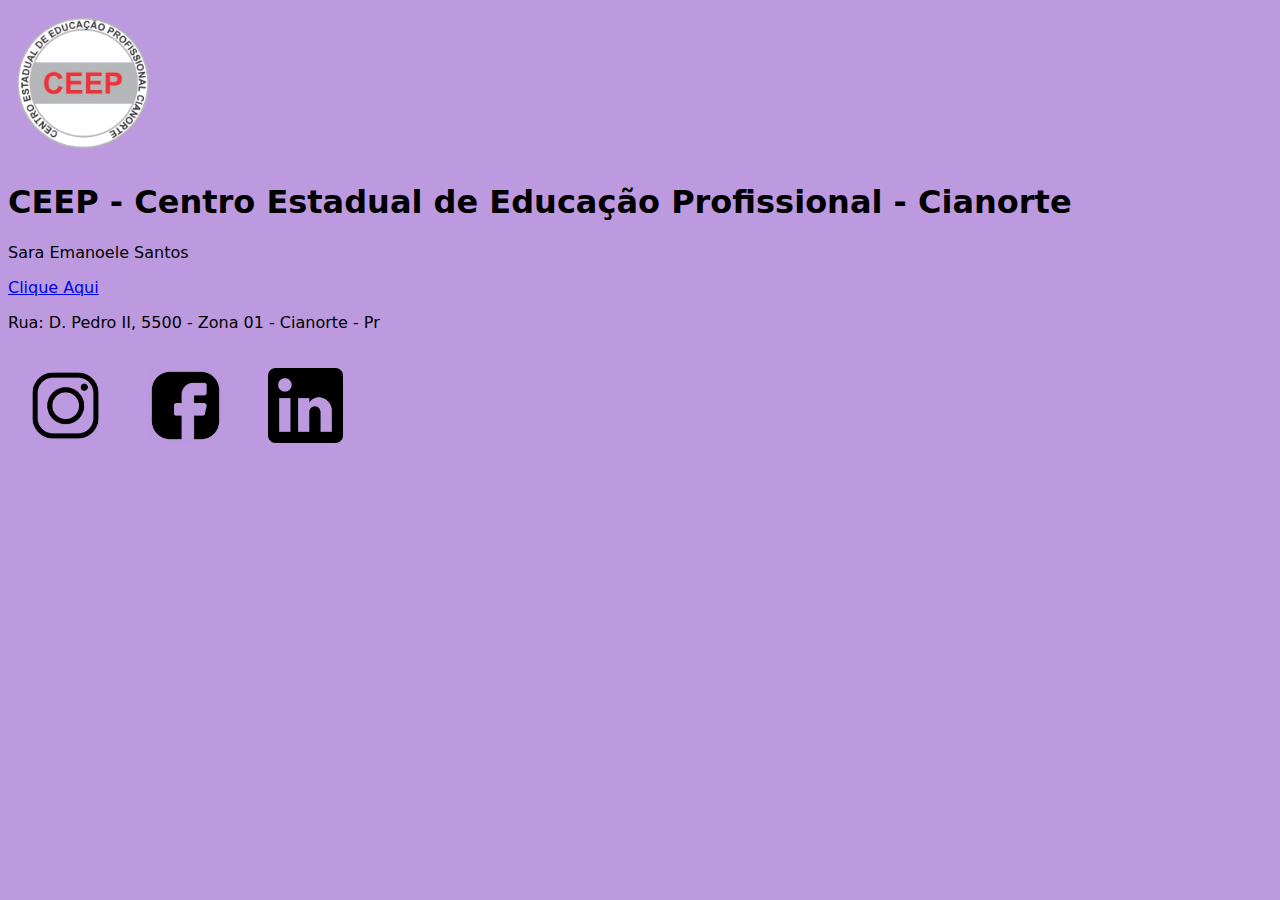
<file: Trabalho-Front-End-2F-main/trabalho-de-front-end-main/index.html>
<!DOCTYPE html>
<html lang="pt-BR">

  <head>
    <meta charset="UTF-8" />
    <meta name="viewport" content="width=device-width, initial-scale=1.0" />


    <title>CEEP - Cianorte</title>

<link rel="apple-touch-icon" sizes="180x180" href="./apple-touch-icon.png">
<link rel="icon" type="image/png" sizes="32x32" href="./favicon-32x32.png">
<link rel="icon" type="image/png" sizes="16x16" href="./favicon-16x16.png">
<link rel="manifest" href="./site.webmanifest">

    <link rel="stylesheet" href="style.css">
  
  </head>

  <body>
    <img src="./CEEPlogobrasao-main/logoceep/android-chrome-192x192.png">

      <head>
        <style>
          img {
            max-width: 150px; 
            width: 100%;      
            height: auto;    
          }
        </style>
      </head>
      
      
      <h1>CEEP - Centro Estadual de Educação Profissional - Cianorte</h1>

    </header>

    <header>
  

    <main>
      <p>Sara Emanoele Santos</p>
      <a link href="pagina2.html">Clique Aqui</a>

      <header>
        
      </header>
    

    <footer>
      <p>Rua: D. Pedro II, 5500 - Zona 01 - Cianorte - Pr</p>
    </footer>

    <a href="https://www.instagram.com/ceepcianorte/"><img id="insta" src="./CEEPlogobrasao-main/instagram.webp"></a>
      
      
      <a href="https://www.facebook.com/ceepcianorte/?locale=pt_BR"><img id="face" src="./CEEPlogobrasao-main/facebook.webp"></a>
      
      
      <a href="https://br.linkedin.com/school/ceep-cianorte/"><img id="linke" src="./CEEPlogobrasao-main/linkedin.webp"></a>
      

 
  </body>
</html>
</file>
<file: Trabalho-Front-End-2F-main/trabalho-de-front-end-main/style.css>
@import url('https://fonts.googleapis.com/css2?family=Lora:ital,wght@0,400..700;1,400..700&display=swap');

 body {
    background-color: rgb(189, 154, 223);
      font-family: "Press Start 2P", system-ui;
      font-weight: 400;
      font-style: normal;
   
   
 }
 #insta {
  width: 75px;
  padding: 20px;
  
 }
 #face {
  width: 75px;
  padding: 20px;

 }

 #linke {
  width: 75px;
  padding: 20px;
  
 }
</file>
